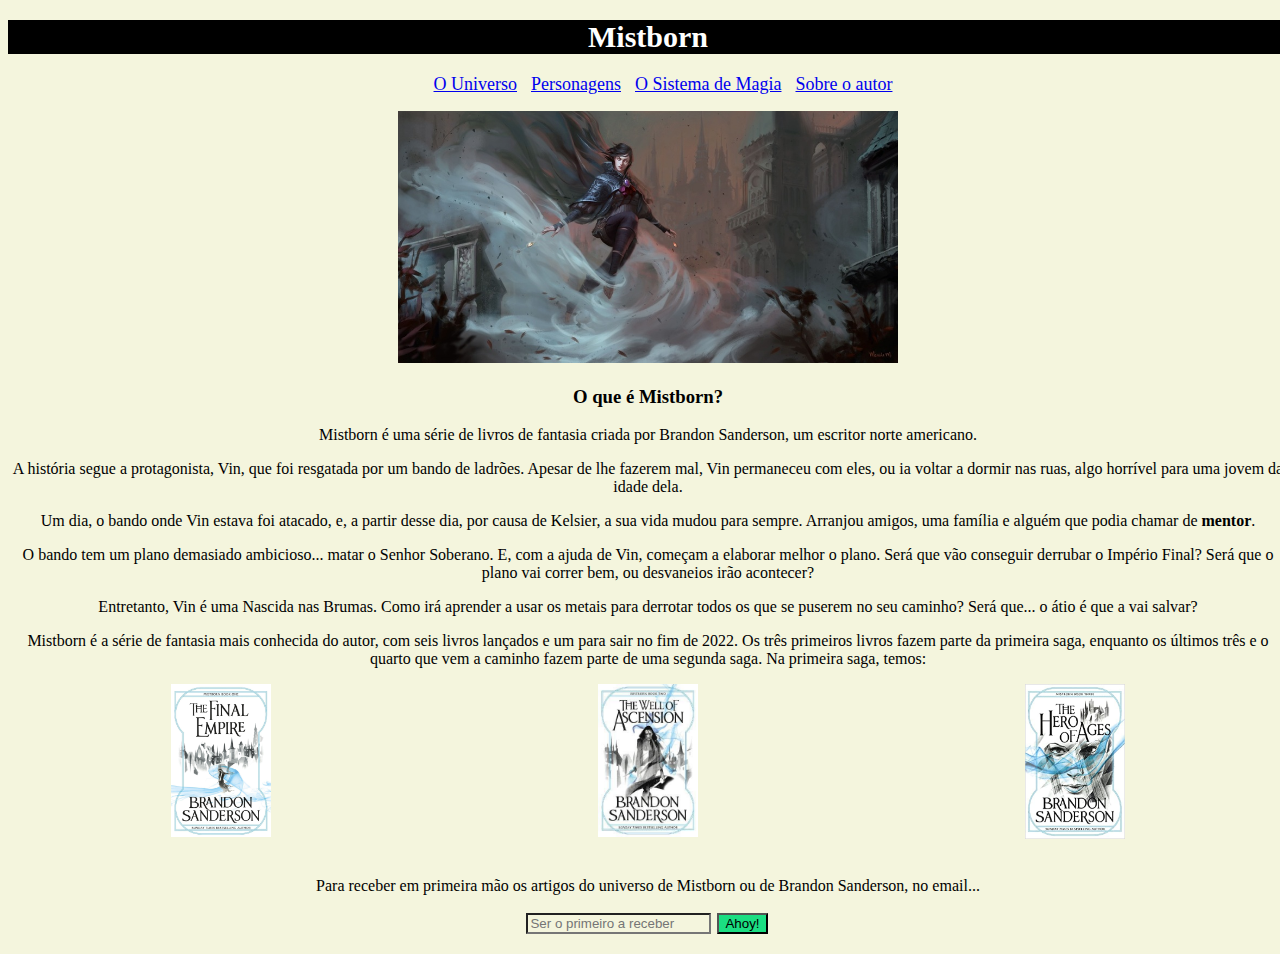
<file: index.html>
<!DOCTYPE html>
<html>

<head>
  <meta charset="utf-8">
  <meta name="viewport" content="width=device-width">
  <title>Mistborn</title>
  <link href="index.css" rel="stylesheet" type="text/css" />
</head>

<body>

  
  <center><h1 id="black-stuff">Mistborn</h1></center>
  

  <center>
    <header id="navbar">
        <ul>
      <li><a href="universo.html">O Universo</a></li>
      <li><a href="personagem.html">Personagens</a></li>
      <li><a href="sistema.html">O Sistema de Magia</a></li>
      <li><a href="sobre.html">Sobre o autor</a></li>
    </ul>
      </header>
    </center>

  <center><img src="wall/vin.jpg" width="500px" alt="Vin"></center>
  
  <center><h3>O que é Mistborn?</h3> </center>
  <center><p>Mistborn é uma série de livros de fantasia criada por Brandon Sanderson, um escritor norte americano. </p>
    <p>A história segue a protagonista, Vin, que foi resgatada por um bando de ladrões. Apesar de lhe fazerem mal, Vin permaneceu com eles, ou ia voltar a dormir nas ruas, algo horrível para uma jovem da idade dela.</p>
    
    <p>Um dia, o bando onde Vin estava foi atacado, e, a partir desse dia, por causa de Kelsier, a sua vida mudou para sempre. Arranjou amigos, uma família e alguém que podia chamar de <strong>mentor</strong>.</p>
    
    <p>O bando tem um plano demasiado ambicioso... matar o Senhor Soberano. E, com a ajuda de Vin, começam a elaborar melhor o plano. Será que vão conseguir derrubar o Império Final? Será que o plano vai correr bem, ou desvaneios irão acontecer?</p>

    <p>Entretanto, Vin é uma Nascida nas Brumas. Como irá aprender a usar os metais para derrotar todos os que se puserem no seu caminho? Será que... o átio é que a vai salvar?</p>

    <p> Mistborn é a série de fantasia mais conhecida do autor, com seis livros lançados e um para sair no fim de 2022. Os três primeiros livros fazem parte da primeira saga, enquanto os últimos três e o quarto que vem a caminho fazem parte de uma segunda saga. Na primeira saga, temos:</p>

  <div class="books1">
    <div class="book1"><img src="capasmist/empire.jpg" width="100px"></div>
    <div class="book2"> <img src="capasmist/well.jpg" width="100px"></div>
    <div class="book3"><img src="capasmist/hero.jpg" width="100px"></div>
  
  </div>

    <!--<div><img src="capasmist/alloy.jpg" width="100px"></div>
    <div><img src="capasmist/self.jpg" width="100px"></div>
    <div><img src="capasmist/bands.jpg" width="100px"></div>
    <div><img src="capasmist/lost.jpg" width="100px"></div>
    
    <figure>
  <p><img src="eiffel.jpg"
    width="136" height="200"
    alt="Torre Eiffel">
  <figcaption>Miniatura da 
    torre Eiffel no 
    Parque Mini-France</figcaption>
</figure>
    <div onmousemove="showCoords(event)" onmouseout="clearCoor()"></div>-->
    
    <br>
    <footer>
      <p>Para receber em primeira mão os artigos do universo de Mistborn ou de Brandon Sanderson, no email...</p>
      <input type="text" placeholder="Ser o primeiro a receber">
      <button id="button" type="submit">Ahoy!</button>
  </footer>
    <br>

  <!--<p>Para mudares a cor do site, se não gostares do cinzento-claro. As cores correspondentes estarão como o background dos botões.</p>

  <div class="botões">
    
    <button id="red">Vermelho-claro</button>
    <button id="white">Branco</button>
    <button id="green">Verde-claro</button>
    <button id="blue">Azul-claro</button>
    <button id="yellow">Amarelo-claro</button>
    
  </div> -->

  
  <script src="index.js"></script>
</body>

</html>
</file>
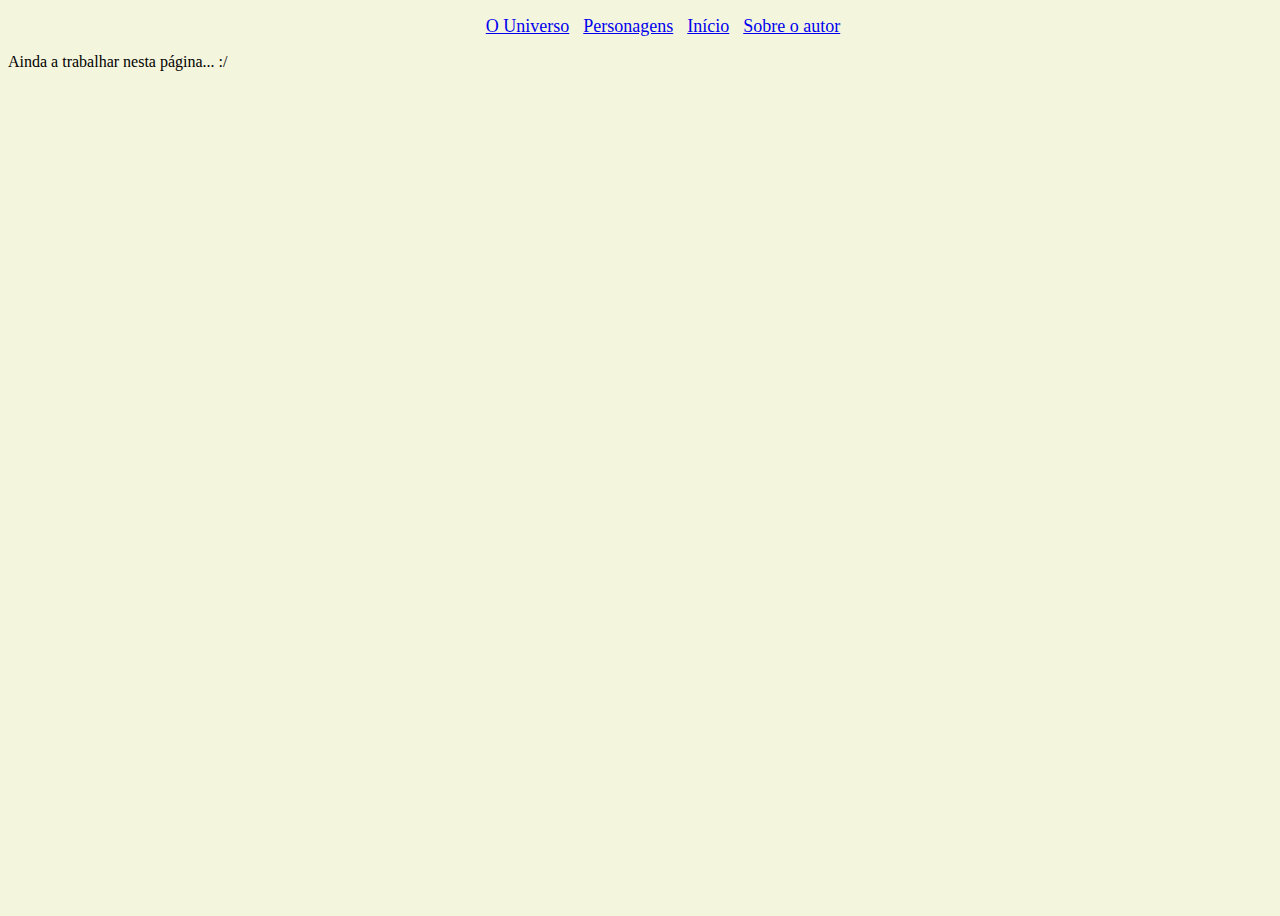
<file: sistema.html>
<!DOCTYPE html>
<html>

<head>
  <meta charset="utf-8">
  <meta name="viewport" content="width=device-width">
  <title>replit</title>
  <link href="index.css" rel="stylesheet" type="text/css" />
</head>

  <center>
    <header id="navbar">
        <ul>
      <li><a href="universo.html">O Universo</a></li>
      <li><a href="personagem.html">Personagens</a></li>
      <li><a href="index.html">Início</a></li>
      <li><a href="sobre.html">Sobre o autor</a></li>
    </ul>
      </header>
    </center>

  <p>Ainda a trabalhar nesta página... :/</p>
</file>
<file: index.css>
html, body {
  height: 100%;
  width: 100%;
}

*{
  background: #F4F5DD;
}

h1 {
  font-size: 30px;
}
p {
  font-family: "sans-serif";
}

.imagens-pequenas {
  width: 100px; 
}


#black-stuff {
  background-color: black;
  color: #fff;
  border-bottom: 2px;
}

#navbar ul {
  list-style: none;
}

#navbar li {
  display: inline;
}

#navbar a {
  color: #fff
  text-decoration: none;
  font-size: 18px;
  padding-right: 10px;
}

ol {
  text-indent: none;
}

.books {
  display: flex;
  justify-content: space-between;
}

.books1 {
  display: flex;
  flex-direction: row;
  width: 100%;
  justify-content: space-around;
} 


#button {
  background: #1BDE82;
  color: black;
  text-decoration: none;
  margin: 2px;
  text-align: center;
}

.bõtões {
  display: flex;
  justify-content: space-around;
}

#red {
  background: #FC7272
}

#white {
  background: #FFF;
}

#green {
  background: #8DFE5B;
}

#blue {
  background: #5BFED6;
}

#yellow {
  background: #FEF95B;
}
</file>
